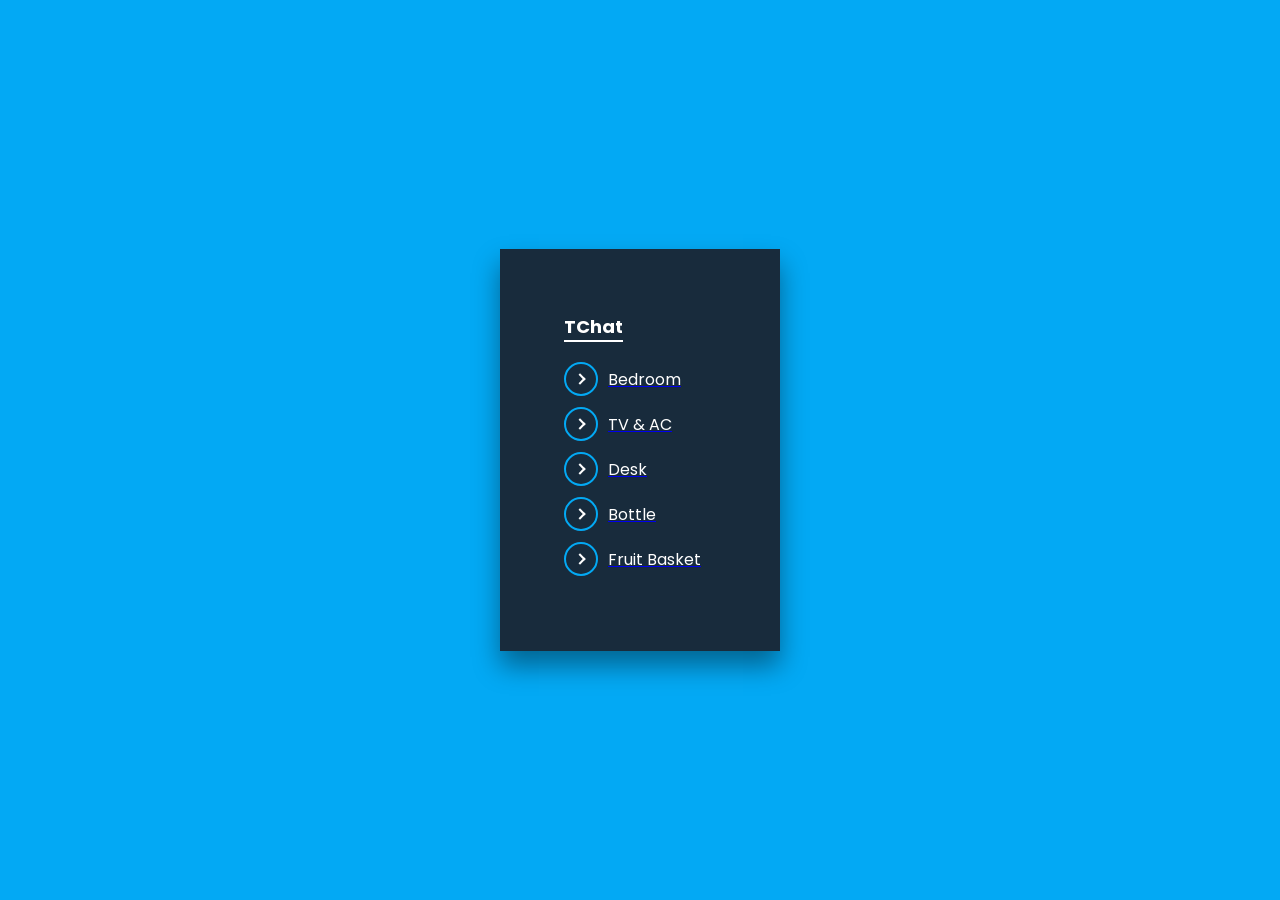
<file: index.html>
<!DOCTYPE html>
<html lang="en">
<head>
    <meta charset="UTF-8">
    <meta http-equiv="X-UA-Compatible" content="IE=edge">
    <meta name="viewport" content="width=device-width, initial-scale=1.0">
    <link rel="stylesheet" href="style.css">
    <title>TChat</title>
</head>
<body>
 
    <div class="container">
        <h2>TChat</h2>
       
        <ul>
            <li><a href="bed.html"><p>Bedroom </p></a></li>
            <li><a href="bed copy 2.html"><p>TV & AC </p></a></li>
            <li><a href="bed copy 3.html"><p>Desk</p></a></li>
            <li><a href="bed copy.html"><p>Bottle</p></a></li>
            <li><a href="bed copy 4.html"><p> Fruit Basket</p></a></li>
            
        </ul>
    </div>
</body>
</html>
</file>
<file: style.css>
@import url('https://fonts.googleapis.com/css2?family=Poppins:wght@300&display=swap');
* {
  margin: 0;
  padding: 0;
  box-sizing: border-box;
  font-family: 'Poppins', sans-serif;
}

body {
  display: flex;
  justify-content: center;
  align-items: center;
  min-height: 100vh;
  background: #03a9f4;
}

.container {
  position: 40px;
  background: #182b3c;
  box-shadow: 0 15px 25px rgba(0, 0, 0, 0.4);
  padding: 5%;
}

.container h2 {
  font-size: large;
  font-weight: bold;
  color: #fff;
  margin-bottom: 10px;
  display: inline-block;
  border-bottom: 2px solid #fff;
}

.container ul {
  position: relative;
}

.container ul li {
  position: relative;
  list-style: none;
  display: table;
  margin: 10px 0;
  padding-left: 34px;
  padding-right: 5px;
}

.container ul li::before {
  content: '';
  position: absolute;
  top: 0;
  left: 0;
  width: 34px;
  height: 34px;
  background: transparent;
  border-radius: 34px;
  transition: background 0.5s, width 0.5s;
  transition-delay: 0.3s, 0s;
  border: 2px solid #03a9f4;
  box-sizing: border-box;
}

.container ul li:hover::before {
  width: 100%;
  background: #03a9f4;
  transition-delay: 0s, 0.3s;
}

.container ul li::after{
  content: '';
  position: absolute;
  top: 13px;
  left: 12px;
  width: 6px;
  height: 6px;
  border-top: 2px solid #fff;
  border-right: 2px solid #fff;
  transform: rotate(45deg);
  transition: 0.5s;
  transition-delay: 0s;
}

.container ul li:hover::after{
  left: 24px;
  transition-delay: 0.5s;
  transform: rotate(45deg) scale(1.5);
}

.container ul li p {
  position: relative;
  z-index: 10;
  padding: 5px 10px;
  color: #fff;
}
</file>
